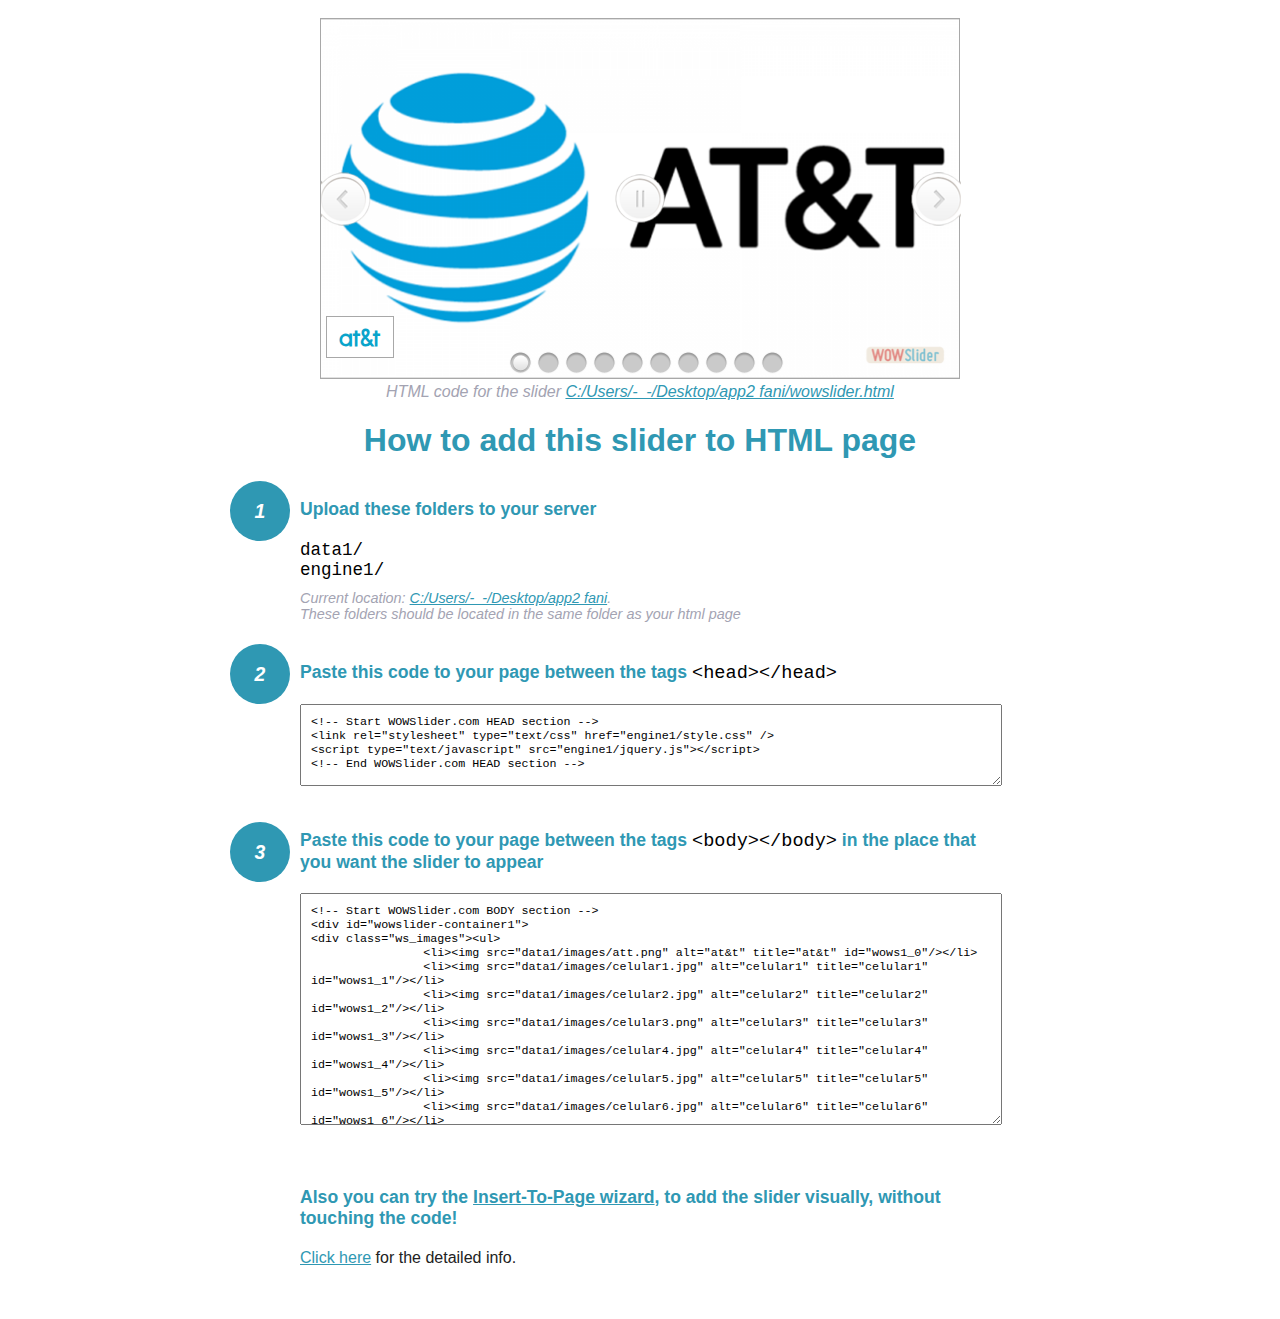
<file: wowslider-howto.html>
<!DOCTYPE html>
<html>
<head>
	<title>WOWSlider</title>
	<meta http-equiv="content-type" content="text/html; charset=utf-8" />
	<meta name="description" content="WOWSlider" />
	
	<!-- Start WOWSlider.com HEAD section --> <!-- add to the <head> of your page -->
	<link rel="stylesheet" type="text/css" href="engine1/style.css" />
	<script type="text/javascript" src="engine1/jquery.js"></script>
	<!-- End WOWSlider.com HEAD section -->


<style>
.instuction {
	font-family: sans-serif, Arial;
	display: block;
	margin: 0 auto;
	max-width: 820px;
	width: 100%;
	padding: 0 70px;
	color: #222;
	-webkit-box-sizing: border-box;
	-moz-box-sizing: border-box;
	box-sizing: border-box;
}
.instuction h1 img {
	max-width: 170px;
	vertical-align: middle;
	margin-bottom: 10px;
}
.instuction h1 {
	color: #2F98B3;
	text-align: center;
}
.instuction h2 {
	position: relative;
	font-size: 1.1em;
	color: #2F98B3;
	margin-bottom: 20px;
	margin-top: 40px;
}
.instuction h2 span.num {
	position: absolute;
	left: -70px;
	top: -18px;
	display: inline-block;
	vertical-align: middle;
	font-style: italic;
	font-size: 1.1em;
	width: 60px;
	height: 60px;
	line-height: 60px;
	text-align: center;
	background: #2F98B3;
	color: #fff;
	border-radius: 50%;
}
.instuction .mono {
	color: #000;
	font-family: monospace;
	font-size: 1.3em;
	font-weight: normal;
}
.instuction li.mono {
	font-size: 1.5em;
}

.instuction ul {
	font-size: 0.9em;
	margin-top: 0;
	padding-left: 0;
	list-style: none;
}
.instuction .note {
	color: #A3A3B2;
	font-style: italic;
	padding-top: 10px;
}
.instuction p.note {
	text-align: center;
	padding-top: 0;
	margin-top: 4px;
}
.instuction textarea {
	font-size: 0.9em;
	min-height: 60px;
	padding: 10px;
	margin: 0;
	overflow: auto;
	max-width: 100%;
	width: 100%;
}
.instuction a,
.instuction a:visited {
	color: #2F98B3;
}
</style>


</head>
<body style="margin:auto">

<br>

<!-- Start WOWSlider.com BODY section --> <!-- add to the <body> of your page -->
<div id="wowslider-container1">
<div class="ws_images"><ul>
		<li><img src="data1/images/att.png" alt="at&t" title="at&t" id="wows1_0"/></li>
		<li><img src="data1/images/celular1.jpg" alt="celular1" title="celular1" id="wows1_1"/></li>
		<li><img src="data1/images/celular2.jpg" alt="celular2" title="celular2" id="wows1_2"/></li>
		<li><img src="data1/images/celular3.png" alt="celular3" title="celular3" id="wows1_3"/></li>
		<li><img src="data1/images/celular4.jpg" alt="celular4" title="celular4" id="wows1_4"/></li>
		<li><img src="data1/images/celular5.jpg" alt="celular5" title="celular5" id="wows1_5"/></li>
		<li><img src="data1/images/celular6.jpg" alt="celular6" title="celular6" id="wows1_6"/></li>
		<li><img src="data1/images/celular7.jpg" alt="celular7" title="celular7" id="wows1_7"/></li>
		<li><a href="http://wowslider.com"><img src="data1/images/celular8.jpg" alt="jquery slider" title="celular8" id="wows1_8"/></a></li>
		<li><img src="data1/images/celular9.jpg" alt="CELULAR9" title="CELULAR9" id="wows1_9"/></li>
	</ul></div>
	<div class="ws_bullets"><div>
		<a href="#" title="at&t"><span><img src="data1/tooltips/att.png" alt="at&t"/>1</span></a>
		<a href="#" title="celular1"><span><img src="data1/tooltips/celular1.jpg" alt="celular1"/>2</span></a>
		<a href="#" title="celular2"><span><img src="data1/tooltips/celular2.jpg" alt="celular2"/>3</span></a>
		<a href="#" title="celular3"><span><img src="data1/tooltips/celular3.png" alt="celular3"/>4</span></a>
		<a href="#" title="celular4"><span><img src="data1/tooltips/celular4.jpg" alt="celular4"/>5</span></a>
		<a href="#" title="celular5"><span><img src="data1/tooltips/celular5.jpg" alt="celular5"/>6</span></a>
		<a href="#" title="celular6"><span><img src="data1/tooltips/celular6.jpg" alt="celular6"/>7</span></a>
		<a href="#" title="celular7"><span><img src="data1/tooltips/celular7.jpg" alt="celular7"/>8</span></a>
		<a href="#" title="celular8"><span><img src="data1/tooltips/celular8.jpg" alt="celular8"/>9</span></a>
		<a href="#" title="CELULAR9"><span><img src="data1/tooltips/celular9.jpg" alt="CELULAR9"/>10</span></a>
	</div></div><div class="ws_script" style="position:absolute;left:-99%"><a href="http://wowslider.com">http://wowslider.com/</a> by WOWSlider.com v8.7</div>
<div class="ws_shadow"></div>
</div>	
<script type="text/javascript" src="engine1/wowslider.js"></script>
<script type="text/javascript" src="engine1/script.js"></script>
<!-- End WOWSlider.com BODY section -->


<div class="instuction">
	<p class="note">HTML code for the slider <a href="file:///C:/Users/-_-/Desktop/app2 fani/wowslider.html">C:/Users/-_-/Desktop/app2 fani/wowslider.html</a></p>

	<h1>
		How to add this slider to HTML page
	</h1>

	<h2><span class="num">1</span> Upload these folders to your server</h2>
	<ul>
		<li class="mono">data1/</li>
		<li class="mono">engine1/</li>
		<li class="note">Current location: <a href="file:///C:/Users/-_-/Desktop/app2 fani">C:/Users/-_-/Desktop/app2 fani</a>. <br>These folders should be located in the same folder as your html page</li>
	</ul>

	<h2><span class="num">2</span> Paste this code to your page between the tags <span class="mono">&lt;head&gt;&lt;/head&gt;</span></h2>
	<textarea onclick="this.select()">&lt;!-- Start WOWSlider.com HEAD section --&gt;
&lt;link rel=&quot;stylesheet&quot; type=&quot;text/css&quot; href=&quot;engine1/style.css&quot; /&gt;
&lt;script type=&quot;text/javascript&quot; src=&quot;engine1/jquery.js&quot;&gt;&lt;/script&gt;
&lt;!-- End WOWSlider.com HEAD section --&gt;</textarea>


	<h2><span class="num" style="top: -8px;">3</span> Paste this code to your page between the tags <span class="mono">&lt;body&gt;&lt;/body&gt;</span> in the place that you want the slider to appear</h2>
	<textarea onclick="this.select()" rows="15">&lt;!-- Start WOWSlider.com BODY section --&gt;
&lt;div id=&quot;wowslider-container1&quot;&gt;
&lt;div class=&quot;ws_images&quot;&gt;&lt;ul&gt;
		&lt;li&gt;&lt;img src=&quot;data1/images/att.png&quot; alt=&quot;at&t&quot; title=&quot;at&t&quot; id=&quot;wows1_0&quot;/&gt;&lt;/li&gt;
		&lt;li&gt;&lt;img src=&quot;data1/images/celular1.jpg&quot; alt=&quot;celular1&quot; title=&quot;celular1&quot; id=&quot;wows1_1&quot;/&gt;&lt;/li&gt;
		&lt;li&gt;&lt;img src=&quot;data1/images/celular2.jpg&quot; alt=&quot;celular2&quot; title=&quot;celular2&quot; id=&quot;wows1_2&quot;/&gt;&lt;/li&gt;
		&lt;li&gt;&lt;img src=&quot;data1/images/celular3.png&quot; alt=&quot;celular3&quot; title=&quot;celular3&quot; id=&quot;wows1_3&quot;/&gt;&lt;/li&gt;
		&lt;li&gt;&lt;img src=&quot;data1/images/celular4.jpg&quot; alt=&quot;celular4&quot; title=&quot;celular4&quot; id=&quot;wows1_4&quot;/&gt;&lt;/li&gt;
		&lt;li&gt;&lt;img src=&quot;data1/images/celular5.jpg&quot; alt=&quot;celular5&quot; title=&quot;celular5&quot; id=&quot;wows1_5&quot;/&gt;&lt;/li&gt;
		&lt;li&gt;&lt;img src=&quot;data1/images/celular6.jpg&quot; alt=&quot;celular6&quot; title=&quot;celular6&quot; id=&quot;wows1_6&quot;/&gt;&lt;/li&gt;
		&lt;li&gt;&lt;img src=&quot;data1/images/celular7.jpg&quot; alt=&quot;celular7&quot; title=&quot;celular7&quot; id=&quot;wows1_7&quot;/&gt;&lt;/li&gt;
		&lt;li&gt;&lt;a href=&quot;http://wowslider.com&quot;&gt;&lt;img src=&quot;data1/images/celular8.jpg&quot; alt=&quot;jquery slider&quot; title=&quot;celular8&quot; id=&quot;wows1_8&quot;/&gt;&lt;/a&gt;&lt;/li&gt;
		&lt;li&gt;&lt;img src=&quot;data1/images/celular9.jpg&quot; alt=&quot;CELULAR9&quot; title=&quot;CELULAR9&quot; id=&quot;wows1_9&quot;/&gt;&lt;/li&gt;
	&lt;/ul&gt;&lt;/div&gt;
	&lt;div class=&quot;ws_bullets&quot;&gt;&lt;div&gt;
		&lt;a href=&quot;#&quot; title=&quot;at&t&quot;&gt;&lt;span&gt;&lt;img src=&quot;data1/tooltips/att.png&quot; alt=&quot;at&t&quot;/&gt;1&lt;/span&gt;&lt;/a&gt;
		&lt;a href=&quot;#&quot; title=&quot;celular1&quot;&gt;&lt;span&gt;&lt;img src=&quot;data1/tooltips/celular1.jpg&quot; alt=&quot;celular1&quot;/&gt;2&lt;/span&gt;&lt;/a&gt;
		&lt;a href=&quot;#&quot; title=&quot;celular2&quot;&gt;&lt;span&gt;&lt;img src=&quot;data1/tooltips/celular2.jpg&quot; alt=&quot;celular2&quot;/&gt;3&lt;/span&gt;&lt;/a&gt;
		&lt;a href=&quot;#&quot; title=&quot;celular3&quot;&gt;&lt;span&gt;&lt;img src=&quot;data1/tooltips/celular3.png&quot; alt=&quot;celular3&quot;/&gt;4&lt;/span&gt;&lt;/a&gt;
		&lt;a href=&quot;#&quot; title=&quot;celular4&quot;&gt;&lt;span&gt;&lt;img src=&quot;data1/tooltips/celular4.jpg&quot; alt=&quot;celular4&quot;/&gt;5&lt;/span&gt;&lt;/a&gt;
		&lt;a href=&quot;#&quot; title=&quot;celular5&quot;&gt;&lt;span&gt;&lt;img src=&quot;data1/tooltips/celular5.jpg&quot; alt=&quot;celular5&quot;/&gt;6&lt;/span&gt;&lt;/a&gt;
		&lt;a href=&quot;#&quot; title=&quot;celular6&quot;&gt;&lt;span&gt;&lt;img src=&quot;data1/tooltips/celular6.jpg&quot; alt=&quot;celular6&quot;/&gt;7&lt;/span&gt;&lt;/a&gt;
		&lt;a href=&quot;#&quot; title=&quot;celular7&quot;&gt;&lt;span&gt;&lt;img src=&quot;data1/tooltips/celular7.jpg&quot; alt=&quot;celular7&quot;/&gt;8&lt;/span&gt;&lt;/a&gt;
		&lt;a href=&quot;#&quot; title=&quot;celular8&quot;&gt;&lt;span&gt;&lt;img src=&quot;data1/tooltips/celular8.jpg&quot; alt=&quot;celular8&quot;/&gt;9&lt;/span&gt;&lt;/a&gt;
		&lt;a href=&quot;#&quot; title=&quot;CELULAR9&quot;&gt;&lt;span&gt;&lt;img src=&quot;data1/tooltips/celular9.jpg&quot; alt=&quot;CELULAR9&quot;/&gt;10&lt;/span&gt;&lt;/a&gt;
	&lt;/div&gt;&lt;/div&gt;&lt;div class=&quot;ws_script&quot; style=&quot;position:absolute;left:-99%&quot;&gt;&lt;a href=&quot;http://wowslider.com&quot;&gt;http://wowslider.com/&lt;/a&gt; by WOWSlider.com v8.7&lt;/div&gt;
&lt;div class=&quot;ws_shadow&quot;&gt;&lt;/div&gt;
&lt;/div&gt;	
&lt;script type=&quot;text/javascript&quot; src=&quot;engine1/wowslider.js&quot;&gt;&lt;/script&gt;
&lt;script type=&quot;text/javascript&quot; src=&quot;engine1/script.js&quot;&gt;&lt;/script&gt;
&lt;!-- End WOWSlider.com BODY section --&gt;</textarea>

<br><br>
<h2>Also you can try the <a href="http://wowslider.com/help/add-wowslider-to-page-2.html" target="_blank">Insert-To-Page wizard</a>, to add the slider visually, without touching the code!</h2>
<p>
	<a href="http://wowslider.com/help/add-wowslider-to-page-2.html" target="_blank">Click here</a> for the detailed info.
</p>
</div>

<br><br>
</body>
</html>
</file>
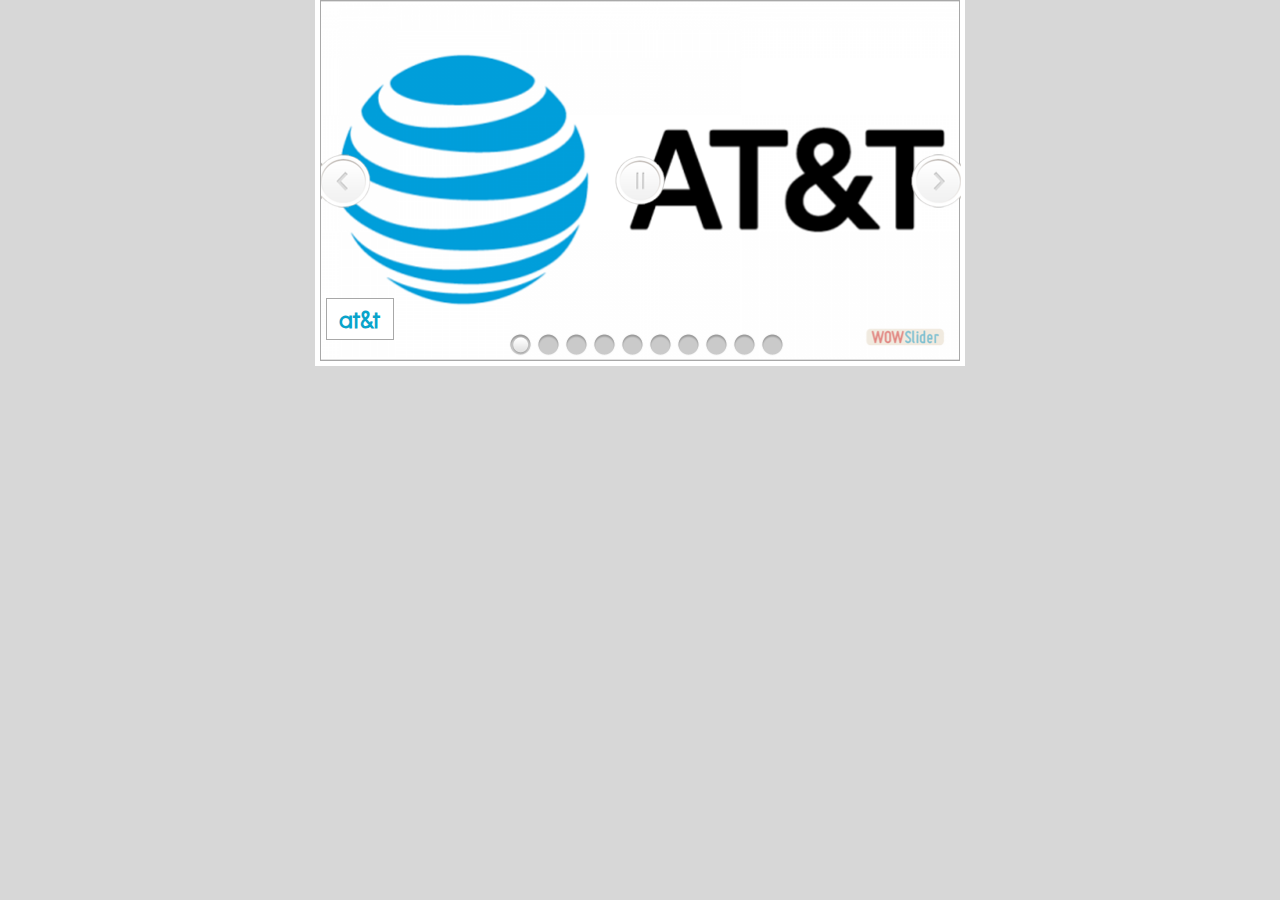
<file: wowslider.html>
<!DOCTYPE html>
<html>
<head>
	<title>Visor-app2</title>
	<meta http-equiv="content-type" content="text/html; charset=utf-8" />
	<meta name="description" content="Made with WOW Slider - Create beautiful, responsive image sliders in a few clicks. Awesome skins and animations. Http://wowslider.com/" />
	
	<!-- Start WOWSlider.com HEAD section --> <!-- add to the <head> of your page -->
	<link rel="stylesheet" type="text/css" href="engine1/style.css" />
	<script type="text/javascript" src="engine1/jquery.js"></script>
	<!-- End WOWSlider.com HEAD section -->

</head>
<body style="background-color:#d7d7d7;margin:auto">
	
	<!-- Start WOWSlider.com BODY section --> <!-- add to the <body> of your page -->
	<div id="wowslider-container1">
	<div class="ws_images"><ul>
		<li><img src="data1/images/att.png" alt="at&t" title="at&t" id="wows1_0"/></li>
		<li><img src="data1/images/celular1.jpg" alt="celular1" title="celular1" id="wows1_1"/></li>
		<li><img src="data1/images/celular2.jpg" alt="celular2" title="celular2" id="wows1_2"/></li>
		<li><img src="data1/images/celular3.png" alt="celular3" title="celular3" id="wows1_3"/></li>
		<li><img src="data1/images/celular4.jpg" alt="celular4" title="celular4" id="wows1_4"/></li>
		<li><img src="data1/images/celular5.jpg" alt="celular5" title="celular5" id="wows1_5"/></li>
		<li><img src="data1/images/celular6.jpg" alt="celular6" title="celular6" id="wows1_6"/></li>
		<li><img src="data1/images/celular7.jpg" alt="celular7" title="celular7" id="wows1_7"/></li>
		<li><a href="http://wowslider.com"><img src="data1/images/celular8.jpg" alt="jquery slider" title="celular8" id="wows1_8"/></a></li>
		<li><img src="data1/images/celular9.jpg" alt="CELULAR9" title="CELULAR9" id="wows1_9"/></li>
	</ul></div>
	<div class="ws_bullets"><div>
		<a href="#" title="at&t"><span><img src="data1/tooltips/att.png" alt="at&t"/>1</span></a>
		<a href="#" title="celular1"><span><img src="data1/tooltips/celular1.jpg" alt="celular1"/>2</span></a>
		<a href="#" title="celular2"><span><img src="data1/tooltips/celular2.jpg" alt="celular2"/>3</span></a>
		<a href="#" title="celular3"><span><img src="data1/tooltips/celular3.png" alt="celular3"/>4</span></a>
		<a href="#" title="celular4"><span><img src="data1/tooltips/celular4.jpg" alt="celular4"/>5</span></a>
		<a href="#" title="celular5"><span><img src="data1/tooltips/celular5.jpg" alt="celular5"/>6</span></a>
		<a href="#" title="celular6"><span><img src="data1/tooltips/celular6.jpg" alt="celular6"/>7</span></a>
		<a href="#" title="celular7"><span><img src="data1/tooltips/celular7.jpg" alt="celular7"/>8</span></a>
		<a href="#" title="celular8"><span><img src="data1/tooltips/celular8.jpg" alt="celular8"/>9</span></a>
		<a href="#" title="CELULAR9"><span><img src="data1/tooltips/celular9.jpg" alt="CELULAR9"/>10</span></a>
	</div></div><div class="ws_script" style="position:absolute;left:-99%"><a href="http://wowslider.com">http://wowslider.com/</a> by WOWSlider.com v8.7</div>
	<div class="ws_shadow"></div>
	</div>	
	<script type="text/javascript" src="engine1/wowslider.js"></script>
	<script type="text/javascript" src="engine1/script.js"></script>
	<!-- End WOWSlider.com BODY section -->

</body>
</html>
</file>
<file: engine1/style.css>
/*
 *	generated by WOW Slider 8.7
 *	template Puzzle
 */
@import url(https://fonts.googleapis.com/css?family=Didact+Gothic&subset=latin,cyrillic,latin-ext);
#wowslider-container1 { 
	display: table;
	zoom: 1; 
	position: relative;
	width: 100%;
	max-width: 640px;
	max-height:360px;
	margin:0px auto 0px;
	z-index:90;
	text-align:left; /* reset align=center */
	font-size: 10px;
	text-shadow: none; /* fix some user styles */

	/* reset box-sizing (to boostrap friendly) */
	-webkit-box-sizing: content-box;
	-moz-box-sizing: content-box;
	box-sizing: content-box; 
}
* html #wowslider-container1{ width:640px }
#wowslider-container1 .ws_images ul{
	position:relative;
	width: 10000%; 
	height:100%;
	left:0;
	list-style:none;
	margin:0;
	padding:0;
	border-spacing:0;
	overflow: visible;
	/*table-layout:fixed;*/
}
#wowslider-container1 .ws_images ul li{
	position: relative;
	width:1%;
	height:100%;
	line-height:0; /*opera*/
	overflow: hidden;
	float:left;
	/*font-size:0;*/
	padding:0 0 0 0 !important;
	margin:0 0 0 0 !important;
}

#wowslider-container1 .ws_images{
	position: relative;
	left:0;
	top:0;
	height:100%;
	max-height:360px;
	max-width: 640px;
	vertical-align: top;
	border:none;
	overflow: hidden;
}
#wowslider-container1 .ws_images ul a{
	width:100%;
	height:100%;
	max-height:360px;
	display:block;
	color:transparent;
}
#wowslider-container1 img{
	max-width: none !important;
}
#wowslider-container1 .ws_images .ws_list img,
#wowslider-container1 .ws_images > div > img{
	width:100%;
	border:none 0;
	max-width: none;
	padding:0;
	margin:0;
}
#wowslider-container1 .ws_images > div > img {
	max-height:360px;
}

#wowslider-container1 .ws_images iframe {
	position: absolute;
	z-index: -1;
}

#wowslider-container1 .ws-title > div {
	display: inline-block !important;
}

#wowslider-container1 a{ 
	text-decoration: none; 
	outline: none; 
	border: none; 
}

#wowslider-container1  .ws_bullets { 
	float: left;
	position:absolute;
	z-index:70;
}
#wowslider-container1  .ws_bullets div{
	position:relative;
	float:left;
	font-size: 0px;
}
/* compatibility with Joomla styles */
#wowslider-container1  .ws_bullets a {
	line-height: 0;
}

#wowslider-container1  .ws_script{
	display:none;
}
#wowslider-container1 sound, 
#wowslider-container1 object{
	position:absolute;
}

/* prevent some of users reset styles */
#wowslider-container1 .ws_effect {
	position: static;
	width: 100%;
	height: 100%;
}

#wowslider-container1 .ws_photoItem {
	border: 2em solid #fff;
	margin-left: -2em;
	margin-top: -2em;
}
#wowslider-container1 .ws_cube_side {
	background: #A6A5A9;
}


#wowslider-container1.ws_gestures {
	cursor: -webkit-grab;
	cursor: -moz-grab;
	cursor: url("[data-uri]"), move;
}
#wowslider-container1.ws_gestures.ws_grabbing {
	cursor: -webkit-grabbing;
	cursor: -moz-grabbing;
	cursor: url("[data-uri]"), move;
}

/* hide controls when video start play */
#wowslider-container1.ws_video_playing .ws_bullets,
#wowslider-container1.ws_video_playing .ws_fullscreen,
#wowslider-container1.ws_video_playing .ws_next,
#wowslider-container1.ws_video_playing .ws_prev {
	display: none;
}


/* youtube/vimeo buttons */
#wowslider-container1 .ws_video_btn {
	position: absolute;
	display: none;
	cursor: pointer;
	top: 0;
	left: 0;
	width: 100%;
	height: 100%;
	z-index: 55;
}
#wowslider-container1 .ws_video_btn.ws_youtube,
#wowslider-container1 .ws_video_btn.ws_vimeo {
	display: block;
}
#wowslider-container1 .ws_video_btn div {
	position: absolute;
	background-image: url(./playvideo.png);
	background-size: 200%;
	top: 50%;
	left: 50%;
	width: 7em;
	height: 5em;
	margin-left: -3.5em;
	margin-top: -2.5em;
}
#wowslider-container1 .ws_video_btn.ws_youtube div {
	background-position: 0 0;
}
#wowslider-container1 .ws_video_btn.ws_youtube:hover div {
	background-position: 100% 0;
}
#wowslider-container1 .ws_video_btn.ws_vimeo div {
	background-position: 0 100%;
}
#wowslider-container1 .ws_video_btn.ws_vimeo:hover div {
	background-position: 100% 100%;
}

#wowslider-container1 .ws_playpause.ws_hide {
	display: none !important;
}

#wowslider-container1  .ws_bullets { 
	padding: 4px; 
}
#wowslider-container1 .ws_bullets a { 
	width:23px;
	height:23px;
	background: url(./bullet.png) left top;
	float: left; 
	text-indent: -4000px; 
	position:relative;
	margin-left:5px;
	color:transparent;
}
#wowslider-container1 .ws_bullets a:hover, #wowslider-container1 .ws_bullets a.ws_selbull{
	background-position: 0 100%;
}
#wowslider-container1 a.ws_next, #wowslider-container1 a.ws_prev {
	position:absolute;
	top:50%;
	margin-top:-2.7em;
	z-index:60;
	width: 5em;	
	height: 5.5em;
	background-image: url(./arrows.png);
	background-size: 200%;
}
#wowslider-container1 a.ws_next{
	background-position: 100% 0;
	right:-2px;
}
#wowslider-container1 a.ws_prev {
	background-position: 0 0; 
	left:0px;
}
#wowslider-container1 a.ws_next:hover{
	background-position: 100% 100%;
}
#wowslider-container1 a.ws_prev:hover {
	background-position: 0 100%; 
}

/*playpause*/
#wowslider-container1 .ws_playpause {
    width: 5.0em;
    height: 5.0em;
    position: absolute;
    top: 50%;
    left: 50%;
    margin-left: -2.5em;
    margin-top: -2.5em;
    z-index: 59;
	background-size: 100%;
}

#wowslider-container1 .ws_pause {
    background-image: url(./pause.png);
}

#wowslider-container1 .ws_play {
    background-image: url(./play.png);
}

#wowslider-container1 .ws_pause:hover, #wowslider-container1 .ws_play:hover {
    background-position: 100% 100% !important;
}/* bottom center */
#wowslider-container1  .ws_bullets {
    bottom: 0px;
	left:50%;
}
#wowslider-container1  .ws_bullets div{
	left:-50%;
}
#wowslider-container1 .ws-title{
	position:absolute;
	display:block;
	font: 2.5em 'Didact Gothic', Arial, Helvetica, sans-serif;
	bottom: 0.8em;
	left: 0.2em;
	margin-right: 0.5em; 
	color:#09a4cb;
	z-index: 50;
	line-height: 0.8em;
	font-weight: bold;
}
#wowslider-container1 .ws-title div,#wowslider-container1 .ws-title span{
	display:inline-block;
	padding:0.4em 0.5em;
	background:#FFFFFF;
	border: 1px solid #A8A8A8;
    border-radius:0; 

}
#wowslider-container1 .ws-title div{
	display:block;
	margin-top:0.5em;
	font-size: 0.72em;
	line-height: 1.15em;
	padding:0.4em 0.5em;
	font-weight: normal;
	background:#09a4cb;
	color:#ffffff;
}#wowslider-container1 .ws_images > ul{
	animation: wsBasic 40s infinite;
	-moz-animation: wsBasic 40s infinite;
	-webkit-animation: wsBasic 40s infinite;
}
@keyframes wsBasic{0%{left:-0%} 5%{left:-0%} 10%{left:-100%} 15%{left:-100%} 20%{left:-200%} 25%{left:-200%} 30%{left:-300%} 35%{left:-300%} 40%{left:-400%} 45%{left:-400%} 50%{left:-500%} 55%{left:-500%} 60%{left:-600%} 65%{left:-600%} 70%{left:-700%} 75%{left:-700%} 80%{left:-800%} 85%{left:-800%} 90%{left:-900%} 95%{left:-900%} }
@-moz-keyframes wsBasic{0%{left:-0%} 5%{left:-0%} 10%{left:-100%} 15%{left:-100%} 20%{left:-200%} 25%{left:-200%} 30%{left:-300%} 35%{left:-300%} 40%{left:-400%} 45%{left:-400%} 50%{left:-500%} 55%{left:-500%} 60%{left:-600%} 65%{left:-600%} 70%{left:-700%} 75%{left:-700%} 80%{left:-800%} 85%{left:-800%} 90%{left:-900%} 95%{left:-900%} }
@-webkit-keyframes wsBasic{0%{left:-0%} 5%{left:-0%} 10%{left:-100%} 15%{left:-100%} 20%{left:-200%} 25%{left:-200%} 30%{left:-300%} 35%{left:-300%} 40%{left:-400%} 45%{left:-400%} 50%{left:-500%} 55%{left:-500%} 60%{left:-600%} 65%{left:-600%} 70%{left:-700%} 75%{left:-700%} 80%{left:-800%} 85%{left:-800%} 90%{left:-900%} 95%{left:-900%} }

#wowslider-container1 .ws_images{
    outline: 5px solid #FFFFFF; 
	border: 1px solid #a8a8a8;
}
#wowslider-container1 .ws_bullets  a img{
	text-indent:0;
	display:block;
	bottom:20px;
	left:-43px;
	visibility:hidden;
	position:absolute;
    border: 4px solid #FFF;
	border-radius:6px;
	-moz-border-radius:6px;
	-webkit-border-radius:6px;
	max-width:none;
}
#wowslider-container1 .ws_bullets a:hover img{
	visibility:visible;
}

#wowslider-container1 .ws_bulframe div div{
	height:48px;
	overflow:visible;
	position:relative;
}
#wowslider-container1 .ws_bulframe div {
	left:0;
	overflow:hidden;
	position:relative;
	width:85px;
	background-color:#FFF;
}
#wowslider-container1  .ws_bullets .ws_bulframe{
	display:none;
	bottom:25px;
	overflow:visible;
	position:absolute;
	cursor:pointer;
    border: 4px solid #FFF;
	border-radius:6px;
	-moz-border-radius:6px;
	-webkit-border-radius:6px;
}
#wowslider-container1 .ws_bulframe span{
	display:block;
	position:absolute;
	bottom:-10px;
	margin-left:0;
	left:43px;
	background:url(./triangle.png);
	width:15px;
	height:6px;
}#wowslider-container1 .ws_bulframe div div{
	height: auto;
}

@media all and (max-width:760px) {
	#wowslider-container1 .ws_fullscreen {
		display: block;
	}
}
@media all and (max-width:400px){
	#wowslider-container1 .ws_controls,
	#wowslider-container1 .ws_bullets,
	#wowslider-container1 .ws_thumbs{
		display: none
	}
}
</file>
